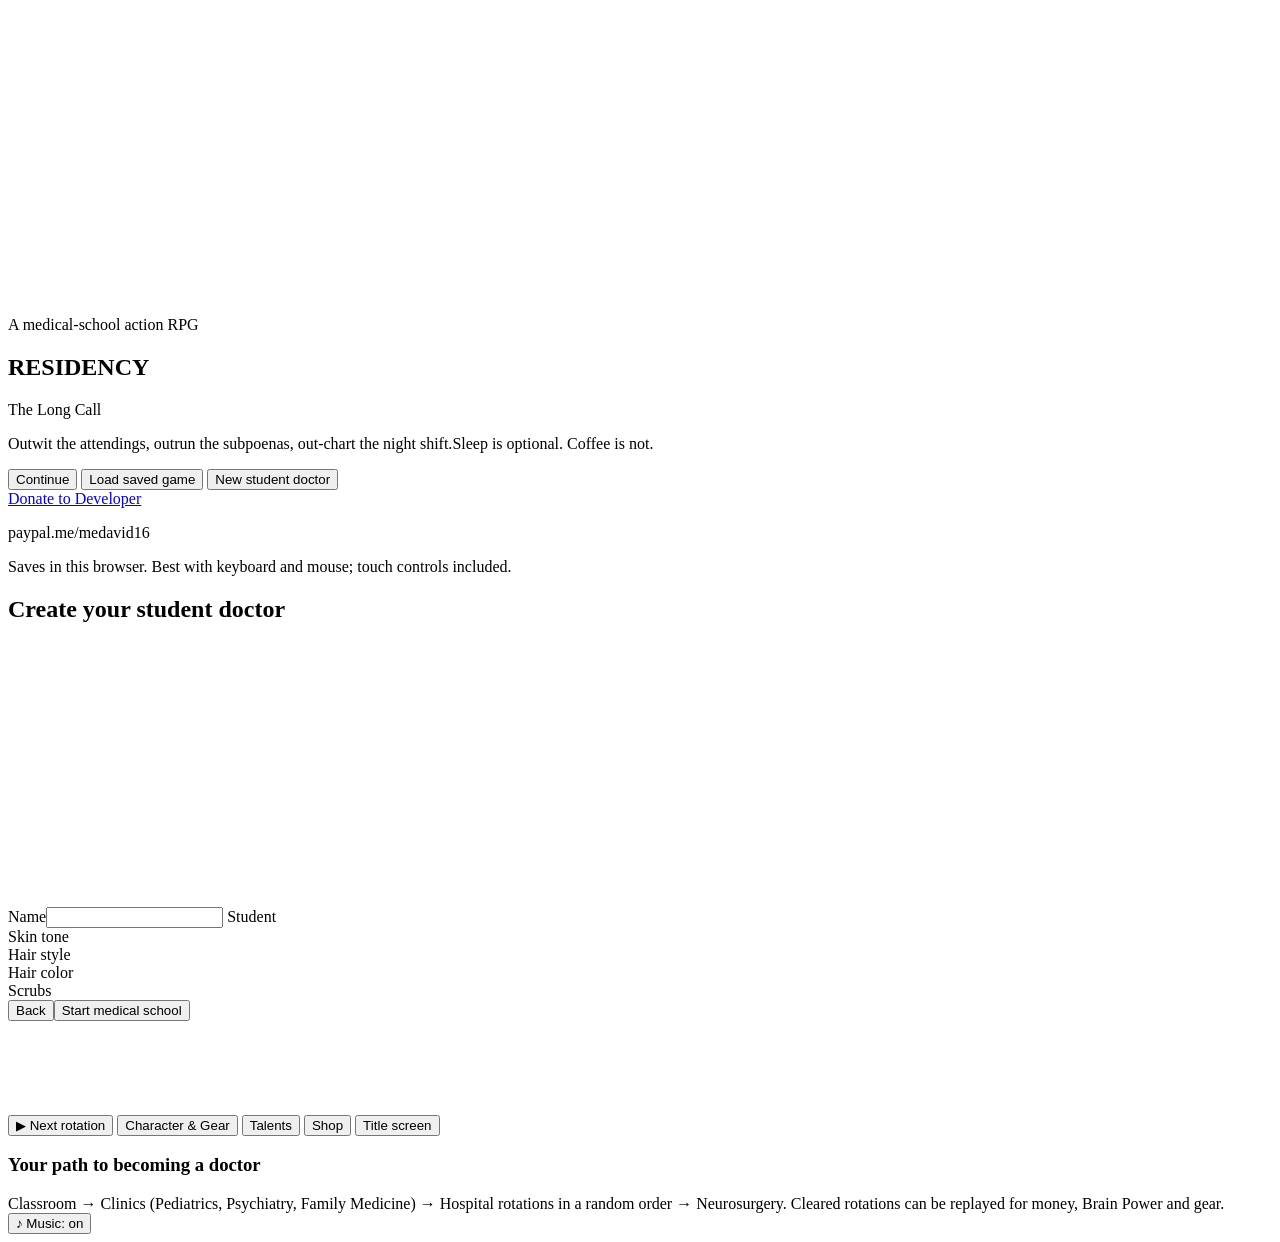
<file: src/shell.html>
<!DOCTYPE html>
<html lang="en">
<head>
<meta charset="utf-8">
<meta name="viewport" content="width=device-width, initial-scale=1, maximum-scale=1">
<title>Residency — The Long Call</title>
<link rel="preconnect" href="https://fonts.googleapis.com">
<link href="https://fonts.googleapis.com/css2?family=Inter:wght@400;600;700;800;900&display=swap" rel="stylesheet">
<style>/*CSS*/</style>
</head>
<body>
<canvas id="game"></canvas>

<section id="title" class="screen hidden-scroll">
  <canvas id="title-bg"></canvas>
  <div class="title-card">
    <div class="eyebrow">A medical-school action RPG</div>
    <h1 class="logo">RESIDENCY</h1>
    <div class="tag"><span class="tag-line"></span>The Long Call<span class="tag-line"></span></div>
    <div id="title-ticker"></div>
    <p class="lede intro2"><span>Outwit the attendings, outrun the subpoenas, out-chart the night shift.</span><span>Sleep is optional. Coffee is not.</span></p>
    <div class="col narrow">
      <button class="btn primary big hidden glowpulse" id="title-continue">Continue</button>
      <button class="btn big hidden" id="title-load">Load saved game</button>
      <button class="btn big" id="title-new">New student doctor</button>
    </div>
    <div class="board" id="board"></div>
    <a class="btn donate" href="https://paypal.me/medavid16" target="_blank" rel="noopener noreferrer">Donate to Developer</a>
    <p class="muted small donate-url">paypal.me/medavid16</p>
    <p class="muted small">Saves in this browser. Best with keyboard and mouse; touch controls included.</p>
  </div>
</section>

<section id="create" class="screen center hidden">
  <div class="create-card">
    <h2>Create your student doctor</h2>
    <div class="create-grid">
      <canvas id="cr-preview" width="200" height="260"></canvas>
      <div class="create-form">
        <label>Name<input id="cr-name" maxlength="22" autocomplete="off"></label>
        <label>Student</label><div id="cr-gender" class="segs"></div>
        <label>Skin tone</label><div id="cr-skin" class="swatches"></div>
        <label>Hair style</label><div id="cr-style" class="segs wrap"></div>
        <label>Hair color</label><div id="cr-hair" class="swatches"></div>
        <label>Scrubs</label><div id="cr-scrub" class="swatches"></div>
      </div>
    </div>
    <div class="err" id="cr-err"></div>
    <div class="row end"><button class="btn" id="cr-back">Back</button><button class="btn primary" id="cr-go">Start medical school</button></div>
  </div>
</section>

<section id="campus" class="screen hidden">
  <header class="campus-top">
    <canvas id="cp-avatar" width="70" height="90"></canvas>
    <div class="who"><div id="cp-name" class="h"></div><div id="cp-sub" class="muted small"></div><div class="xpbar"><div id="cp-xp"></div></div></div>
    <div class="grow"></div>
    <div class="curs"><span id="cp-money" class="gold"></span><span id="cp-bp" class="bp"></span></div>
  </header>
  <div class="campus-actions">
    <button class="btn primary" id="btn-next">▶ Next rotation</button>
    <button class="btn" id="btn-gear">Character & Gear</button>
    <button class="btn" id="btn-talents">Talents</button>
    <button class="btn" id="btn-shop">Shop</button>
    <span class="grow"></span>
    <button class="btn" id="btn-menu">Title screen</button>
  </div>
  <h3 class="map-h">Your path to becoming a doctor</h3>
  <div id="map"></div>
  <div class="legend muted small">Classroom → Clinics (Pediatrics, Psychiatry, Family Medicine) → Hospital rotations in a random order → Neurosurgery. Cleared rotations can be replayed for money, Brain Power and gear.</div>
</section>

<div id="hud-layer" class="hidden"></div>
<section id="panel" class="hidden"><div class="panel-card"><div id="panel-tabs" class="tabs"></div><div id="panel-body"></div></div></section>
<div id="modal" class="hidden"></div>
<button class="btn small music-btn music-label" id="music-btn" onclick="Music.start();Music.toggle()">♪ Music: on</button>

<script>/*JS*/</script>
</body>
</html>
</file>
